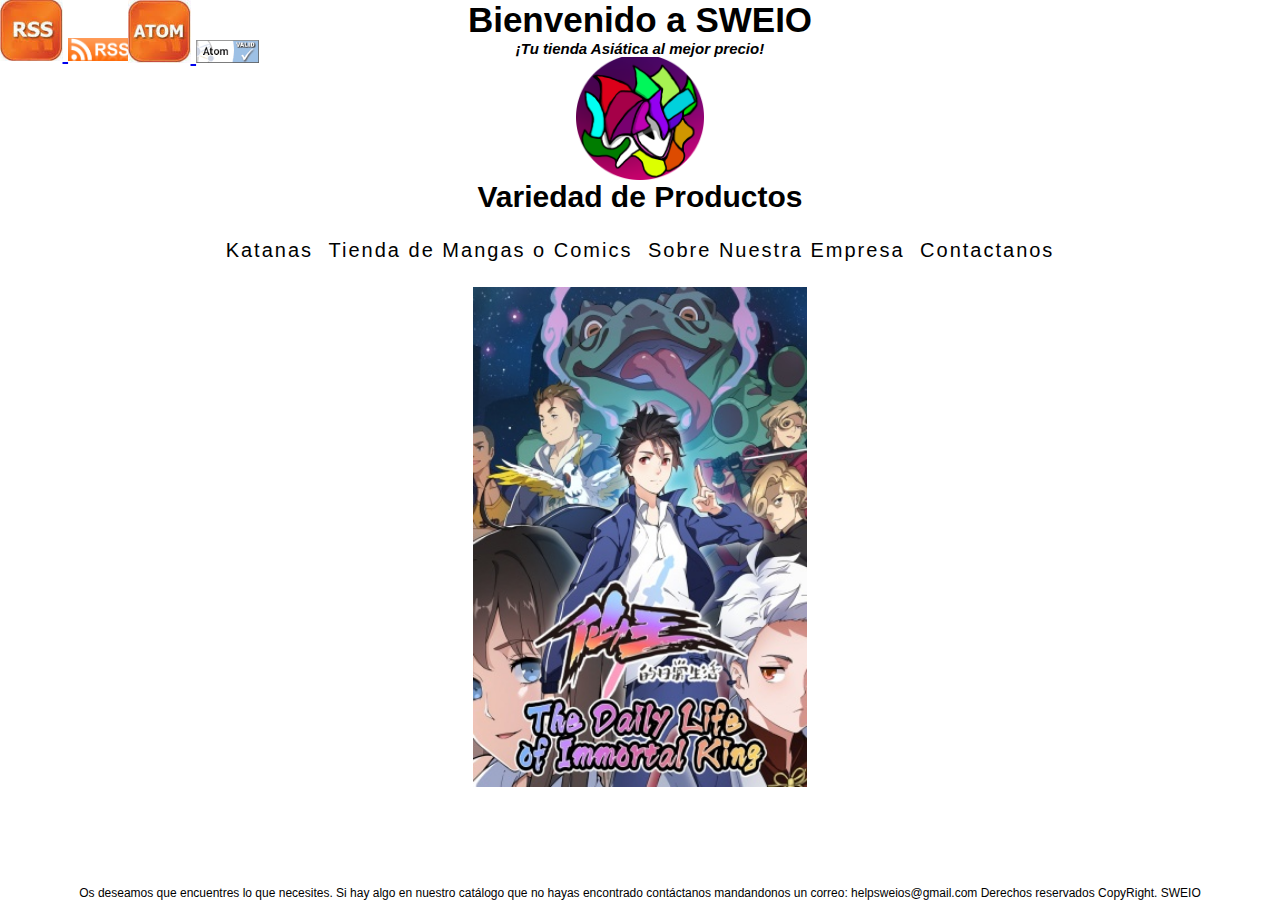
<file: index.html>
<!DOCTYPE html>
<!--Alejandro Hernández 1ºDAM A-->
<html>
    <head>
        <link href="./styles/styles.css" rel="stylesheet" type="text/css">
        <title>sweio.es</title>
        <meta charset="UTF-8">
        <link rel="alternate" type="application/rss+xml" title="Noticias Generales" href="./rss.xml">
        <link rel="alternate" type="application/atom+xml" title="Noticias Generales" href="./atom.atom">
    </head>
    <body>
        <article class="rss">
            <a  type="application/rss+xml" href="./rss.xml">
                <img src="./images/rss.jpeg">
            </a>
            <a href="http://validator.w3.org/feed/check.cgi?url=https://alehqnw.github.io/rss.xml">
                <img src="images/rss-feed-wordpress.png.webp" alt="[Valid RSS]" title="Validate my RSS feed">
            </a>
        </article>
        <article class="atom">
            <a type="application/atom+xml" href="atom.atom">
                <img src="images/atom.jpeg" alt="ATOM">
            </a>
    
            <a href="https://validator.w3.org/feed/check.cgi?url=https://alehqnw.github.io/atom.atom">
                <img src="images/valid-atom.png" alt="[Valid Atom 1.0]" title="Validate my Atom 1.0 feed">
            </a>
        </article>
        <h1>Bienvenido a SWEIO</h1> 
        <p><b><em>¡Tu tienda Asiática al mejor precio!</em></b></p>
            <img class="logo" src="images/logo.png">
        <h2>Variedad de Productos</h2>
        <ul id="menu">
            <li id="menulist"><a href="./Gustos/articles_collection_weapon.html#katana1">Katanas</a></li>
            <li id="menulist"><a href="./Gustos/articles_manga.html#Manga1">Tienda de Mangas o Comics</a></li>
            <li id="menulist"><a href="./Gustos/info_sobrenosotros.html#sobre1">Sobre Nuestra Empresa</a></li>
            <li id="menulist"><a href="./Gustos/form_gustos_01.html#form01">Contactanos</a></li>
        </ul>
        </div>
        <div class="slider">
            <div class="slides">
                <a href="./Gustos/articles_manga.html"><img src="./images/manga001.jpg" ></a>
                <a href="./Gustos/articles_manga.html"><img src="./images/manga002.jpg" ></a>
                <a href="./Gustos/articles_manga.html"><img src="./images/manga003.jpg" ></a>
            </div>
        </div>

    </body>
    <script src="./sliderautomatico.js"></script>
    <footer class="pie">
        Os deseamos que encuentres lo que necesites. Si hay algo en nuestro catálogo que no hayas encontrado contáctanos mandandonos un correo: helpsweios@gmail.com
        Derechos reservados CopyRight. SWEIO
    </footer>
</html>
</file>
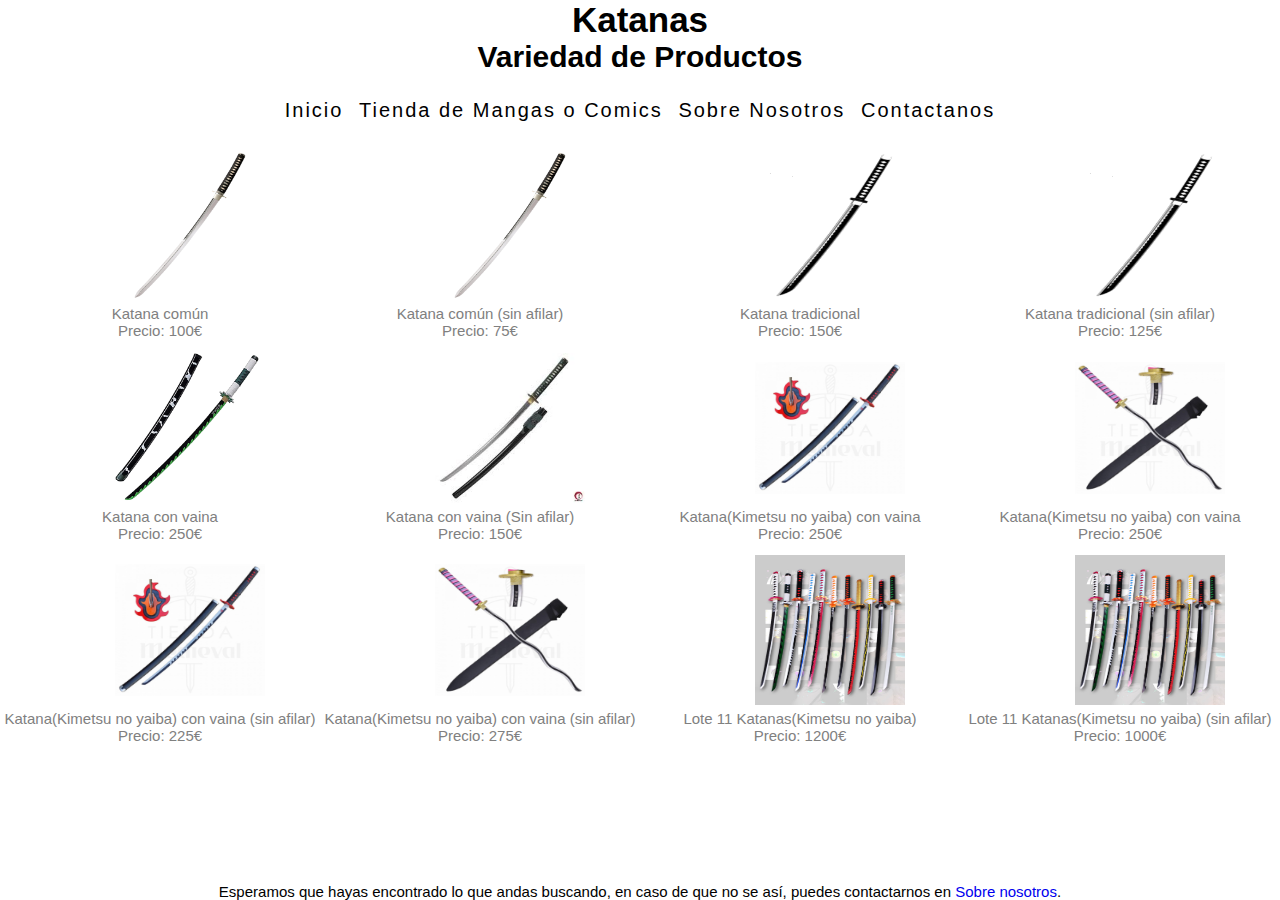
<file: Gustos/articles_collection_weapon.html>
<!DOCTYPE html>
<!--Alejandro Hernández 1ºDAM A-->
<html>
    <head>
        <title>Productos</title>
        <link href="../styles/styles.css" rel="stylesheet" type="text/css">
        <link href="styles/styles_collection_weapon.css" rel="stylesheet" type="text/css">
        <meta charset="UTF-8">
    </head>
    <body>
        <h1 id="katana1">Katanas</h1>
        <h2>Variedad de Productos</h2>
        <ul id="menu">
            <li id="menulist"><a href="../index.html">Inicio</a></li>
            <li id="menulist"><a href="./articles_manga.html">Tienda de Mangas o Comics</a></li>
            <li id="menulist"><a href="./info_sobrenosotros.html#sobre1">Sobre Nosotros</a></li>
            <li id="menulist"><a href="./form_gustos_01.html#form01">Contactanos</a></li>
        </ul>
            <div class="katanas1">
                <img src="../images/katana_example.png">
                <p>
                    Katana común 
                </p>
                <p>
                    Precio: 100€
                </p>
            </div>
            <div class="katanas1">
                <img src="../images/katana_example.png">
                <p>
                    Katana común (sin afilar)
                </p>
                <p>
                    Precio: 75€
                </p>
            </div>
            <div class="katanas1">
                <img src="../images/katana001.png">
                <p>
                    Katana tradicional 
                </p>
                <p>
                    Precio: 150€
                </p>
            </div>
            <div class="katanas1">
                <img src="../images/katana001.png">
                <p>
                    Katana tradicional (sin afilar) 
                </p>
                <p>
                    Precio: 125€
                </p>
            </div>
            <div class="katanas1">
                
                <img src="../images/katana002.png">
                <p>
                    Katana con vaina 
                </p>
                <p>
                    Precio: 250€
                </p>
            </div>
            <div class="katanas1">
                
                <img src="../images/katana003.jpg">
                <p>
                    Katana con vaina (Sin afilar) 
                </p>
                <p>
                    Precio: 150€
                </p>
            </div>
            <div class="katanas1">
                
                <img src="../images/katana004.jpg">
                <p>
                    Katana(Kimetsu no yaiba) con vaina
                </p>
                <p>
                    Precio: 250€
                </p>
            </div>
            <div class="katanas1">
                
                <img src="../images/katana005.jpg">
                <p>
                    Katana(Kimetsu no yaiba) con vaina
                </p>
                <p>
                    Precio: 250€
                </p>
            </div>
            <div class="katanas1">
                
                <img src="../images/katana004.jpg">
                <p>
                    Katana(Kimetsu no yaiba) con vaina (sin afilar)
                </p>
                <p>
                    Precio: 225€
                </p>
            </div>
            <div class="katanas1">
                
                <img src="../images/katana005.jpg">
                <p>
                    Katana(Kimetsu no yaiba) con vaina (sin afilar)
                </p>
                <p>
                    Precio: 275€
                </p>
            </div>
            <div class="katanas1">
                
                <img src="../images/katana006.jpg">
                <p>
                    Lote 11 Katanas(Kimetsu no yaiba)
                </p>
                <p>
                    Precio: 1200€
                </p>
            </div>
            <div class="katanas1">
                
                <img src="../images/katana006.jpg">
                <p>
                    Lote 11 Katanas(Kimetsu no yaiba) (sin afilar)
                </p>
                <p>
                    Precio: 1000€
                </p>
            </div>
        </body>
        <footer class="pie">
            <p class=finalpagina>Esperamos que hayas encontrado lo que andas buscando, en caso de que no se así, puedes contactarnos en <a href="info_sobrenosotros.html">Sobre nosotros</a>.</p>
        </footer>
</html>
</file>
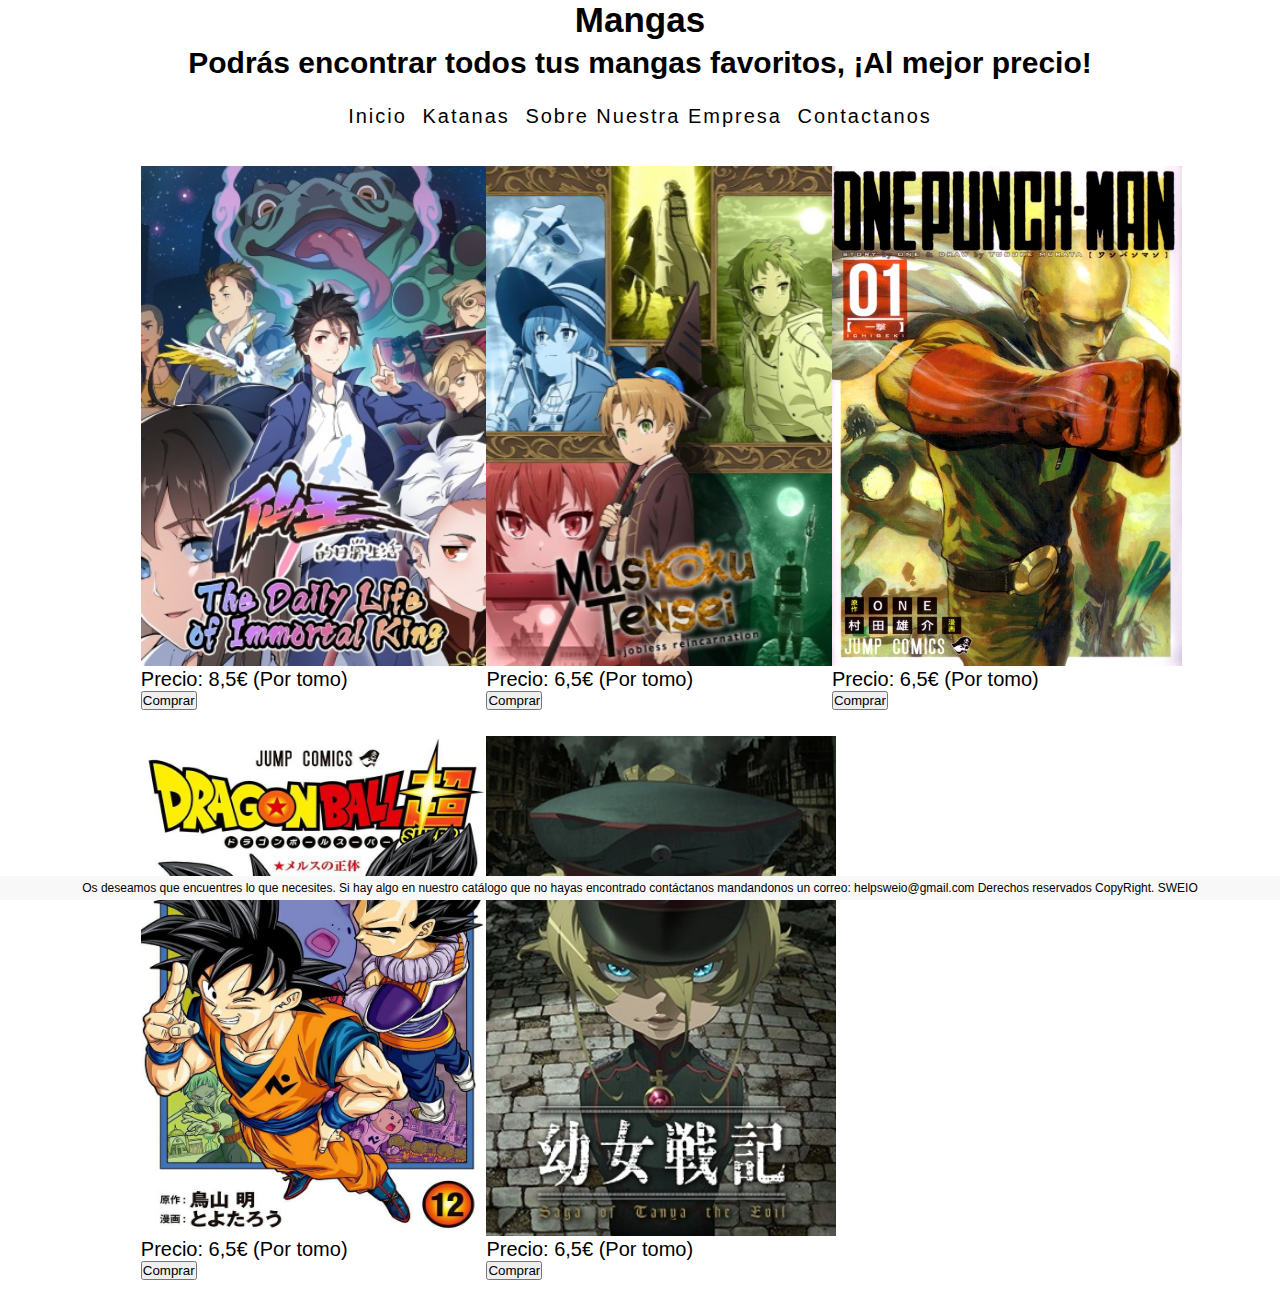
<file: Gustos/articles_manga.html>
<!DOCTYPE html>
<!--Alejandro Hernández 1ºDAM A-->
<html>
    <head>
    <meta charset="UTF-8">
    <meta name="authors" content="Alejandro Hernández Quintana">
    <title>Tienda Online Articulos lectura</title>
    <link href="../styles/styles.css" rel="stylesheet" type="text/css">
    <link href="styles/styles_manga.css" rel="stylesheet" type="text/css">
    </head>
    <body>
        <h1>Mangas</h1>
        <h2>Podrás encontrar todos tus mangas favoritos, ¡Al mejor precio!</h2>
        <ul id="menu">
            <li id="menulist"><a href="../index.html">Inicio</a></li>
            <li id="menulist"><a href="./articles_collection_weapon.html#katana1">Katanas</a></li>
            <li id="menulist"><a href="./info_sobrenosotros.html#sobre1">Sobre Nuestra Empresa</a></li>
            <li id="menulist"><a href="./form_gustos_01.html#form01">Contactanos</a></li>
        </ul>
        <div class="conteManga">
            <a href="https://lectortmo.com">            
                <img src="../images/manga001.jpg">
            </a>
            <p>
                Precio: 8,5€ (Por tomo)
            </p>
            <button onclick="DIOERROR()"> Comprar </button>
        </div>
        <div class="conteManga">
            <a href="https://es.novelcool.com">
                <img src="../images/manga002.jpg">
            </a>
            <p>
                Precio: 6,5€ (Por tomo)
            </p>
            <button onclick="DIOERROR()"> Comprar </button>
        </div>
        <div class="conteManga">
            <a id="imageManga" href="https://es.novelcool.com">
                <img src="../images/manga003.jpg">
            </a>
            <p>
                Precio: 6,5€ (Por tomo)
            </p>
            <button onclick="DIOERROR()"> Comprar </button>
        </div>
        <div class="conteManga">
            <a id="imageManga" href="https://lectortmo.com">
                <img src="../images/manga004.jpg">
            </a>
            <p>
                Precio: 6,5€ (Por tomo)
            </p>
            <button onclick="DIOERROR()"> Comprar </button>
        </div>
        <div class="conteManga">
            <a id="imageManga" href="https://lectortmo.com">
                <img src="../images/manga005.jpg">
            </a>
            <p>
                Precio: 6,5€ (Por tomo)
            </p>
            <button onclick="DIOERROR()"> Comprar </button>
        </div>
    </body>
    <footer class="pie">
        Os deseamos que encuentres lo que necesites. Si hay algo en nuestro catálogo que no hayas encontrado contáctanos mandandonos un correo: helpsweio@gmail.com
        
        Derechos reservados CopyRight. SWEIO
    </footer>
    <script src="./DIOerror.js"></script>
</html>
</file>
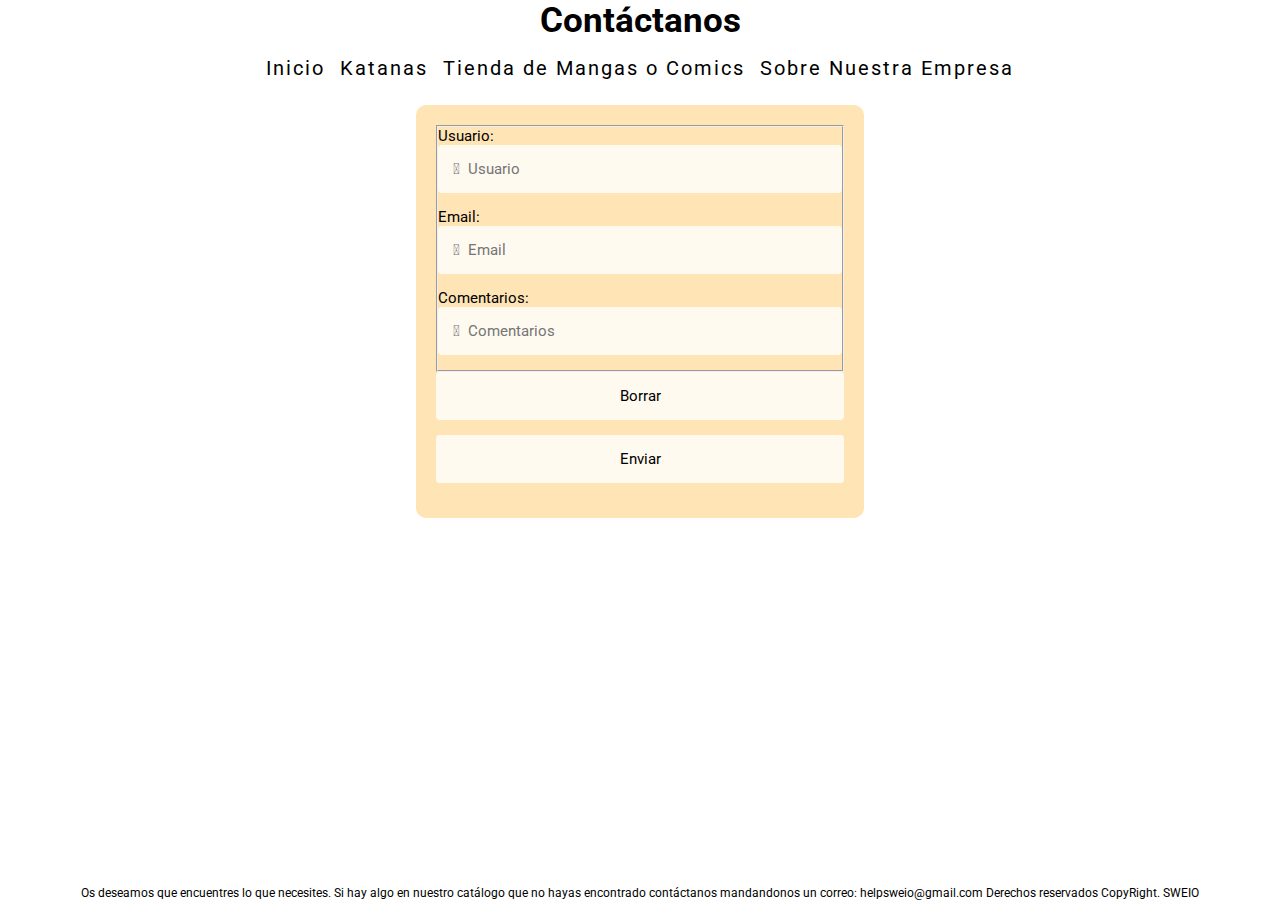
<file: Gustos/form_gustos_01.html>
<!DOCTYPE html>
<html>
  <!--Alejandro Hernández 1ºDAM A-->
    <head id="form01">
        <title>Contactanos</title>
        <meta charset="UTF-8">
        <link href="../styles/styles.css" rel="stylesheet" type="text/css">
        <link rel="stylesheet" href="styles/styles_gustos.css" type="text/css">
    </head>
    <body>
      <h1>Contáctanos</h1>
      <ul id="menu">
        <li id="menulist"><a href="../index.html">Inicio</a></li>
        <li id="menulist"><a href="./articles_collection_weapon.html#katana1">Katanas</a></li>
        <li id="menulist"><a href="./articles_manga.html#Manga1">Tienda de Mangas o Comics</a></li>
        <li id="menulist"><a href="./info_sobrenosotros.html#sobre1">Sobre Nuestra Empresa</a></li>
    </ul>
        <form action="../index.html" method="post" name="form_gustos_01" target="_blank">
        </div>
            <fieldset>
              <div>
                <p>
                  Usuario: <input type="text" name="Usuario" placeholder="&#xf2c0 &nbsp;Usuario" required></div>
                </p>
          
              <div>
                <p>
                  Email: 
                </p>
                <input type="email" name="email" placeholder="&#xf1d9 &nbsp;Email" required>
                <p>
                  Comentarios:
                </p>
                <input type="text" name="Comentarios" cols="20" rows="6"  maxlength="199" placeholder="&#xf036 &nbsp;Comentarios">
              </div>
            </fieldset>
            <div>
          
              <input type="reset" value="Borrar">

              <input type="submit" value="Enviar">
              
            </div>
          
          </form>
    </body>
    <footer class="pie">
      Os deseamos que encuentres lo que necesites. Si hay algo en nuestro catálogo que no hayas encontrado contáctanos mandandonos un correo: helpsweio@gmail.com
      
      Derechos reservados CopyRight. SWEIO
  </footer>
</html>
</file>
<file: styles/styles.css>
@import url('https://fonts.googleapis.com/css2?family=Roboto:ital,wght@0,300;0,400;0,900;1,700&display=swap');
/* Alejandro Hernández 1ºDAM A */
*{
    font-family: sans-serif;
    margin: 0;
    padding: 0;
    box-sizing: border-box;
}
html{
    font-size: 20px;
}
h1{
    font-size:35px;
    text-align: center;
}
h2{
    margin-bottom: 10px;
    text-align: center;
}
img{
    width: 25%;
}
.logo{
    width: 10%;
    display: block;
    margin: auto;
}
p{
    text-align: center;
    font-size: 15px;
}
div{
    margin: 0 auto;
    font-size: 10px;
}
.central{
    position: relative;
    width: 25%;
    left: 12%;
    float: left;
    text-align: center;
    margin-bottom: 20px;
}
.central > a > img{
    width:300px;

}
.rss{
    position: absolute;
    width: 250px;
    height: 100px;
    
}
.atom{
    position: absolute;
    width: 250px;
    height: 100px;
    left: 10%;
}
ul{
    margin-bottom: 1em;
    text-align: center;
}
ul#menu li#menulist{
    float: center;
    display:inline-flex;
    box-sizing: border-box;
    border: none;
    border-radius: .25em;
    margin-top: 10px;
}
#menulist>a{
    position: relative;
    letter-spacing: 0.1em;
    color: black;
    padding: 5px;
    text-decoration: none;
    border-radius:5px;
    transition: 0.5s;

}
.lateral > a{
    display: inline-block;
}

#menulist  > a:hover{
    transition: 0.5s;
    letter-spacing: 0.25em;
    animation:blackboxcolores 2s linear forwards;
    
}

.slider {
    width: 100%;
    overflow: hidden;
}

.slides {
    display: flex;
    transition: transform 0.5s ease-in-out;
    height: 500px;
}
.slides a {
    flex: 0 0 100%;
    width: 100%;
}

.slides img {
    flex: 0 0 auto;
    width: 100%;
    height: 100%;
    object-fit: contain;
}

.pie{
    position: absolute;
    font-size: 12px;
    width: 100%;
    text-align: center;
    margin-top: 10%;
    bottom: 0;
    clear: both;
    color: black;
}

.pie a{
    text-decoration: none;
}
.pie a:visited{
    color: #6664ff;
}
@keyframes blackboxcolores {
    0%{
        background-image: linear-gradient(90deg), black;
        background-size: 0% 3px;
        background-repeat: no-repeat;
        background-position: left bottom;
        transition:background-size 300ms ease ;
        box-shadow: rgb(145, 145, 253) 0 0 35px;
    }
    100%{
        box-shadow: rgb(255, 181, 171) 0 0 35px;
        background-size: 100% 3px;
    }
    
}
</file>
<file: Gustos/styles/styles_collection_weapon.css>
/* Alejandro Hernández 1ºDAM A */
h1 {
    text-align:center;
    color:black;
}
h2{
    text-align: center;
    color: black;
}

body{
    display:inline-block;
    min-height: 100vh;
}
.center{
    display: inline-flex;
    border: none;
    width: 100%;
    text-align: center;

}
.inicio{
    font-size: 15px;
    width: 100%;
}
.katanas1 > img{
    position: relative;
    left: 35%;
    margin: 1%;
}
.katanas1{
    position: relative;
    color:Grey;
    width: 25%;
    padding: 0;
    border: none;
    float: left;
    text-align: left;
    margin-bottom: 10px;

}
img{
    width: 150px;
    height: 150px;
}

ul{
    margin-bottom: 1em;
    text-align: center;
}
.pie{
    position:absolute;
}
</file>
<file: Gustos/styles/styles_manga.css>
/* Alejandro Hernández 1ºDAM A */
html{
    font-size:20px;
}
body{
    min-height: 100vh;
}
h1{
    position: relative;
    margin-bottom: 0.5% ;
    font-size:35px;
    text-align:center;
}
p{
    font-size: 20px;
    text-align: left;
}
a:visited{
    text-decoration: none;
}
ul{
    margin-bottom: 1em;
    text-align: center;
}
.conteManga{
    position: relative;
    float: left;
    margin: 1%;
    left: 10%;
    width: 25%;
}
img{
    width: 350px;
    height: 500px;
}
.pie{
    position: fixed;
    left: 0;
    bottom: 0;
    width: 100%;
    background-color: #f8f8f8;
    padding: 5px;
    text-align: center;
}
</file>
<file: Gustos/styles/styles_gustos.css>
/* Alejandro Hernández 1ºDAM A */
* {
  font-family: FontAwesome, 'Roboto';
}
p{
  text-align: left;
}
form {
  width: 35%;
  margin: 0 auto;
  background-color:moccasin;
  padding: 1em;
  border-radius: .5em;
}
form:hover{
    color:blue;
}
label {
  margin-bottom: .5em;
  color: #3498DB;
  font-weight: 320;
  display: block;
}

button, input {
  display: inline-block;
  width: 100%;
  background-color:floralwhite;
  box-sizing: border-box;
  border: none;
  border-radius: .25em;
  padding: 1em;
  font-size: 15px;
}
input {
  margin-bottom: 1em;
}
button[type="submit"] {
  background-color: #3498DB;
  color:lightslategrey;
  font-size: 15px;
  font-weight: 300;
  padding: .5em;
}

button[type="submit"]:hover {
  background-color: #1B4F72;
}
input:hover{
    background-color: lightblue;
}
.pie{
  position: absolute;
}
</file>
